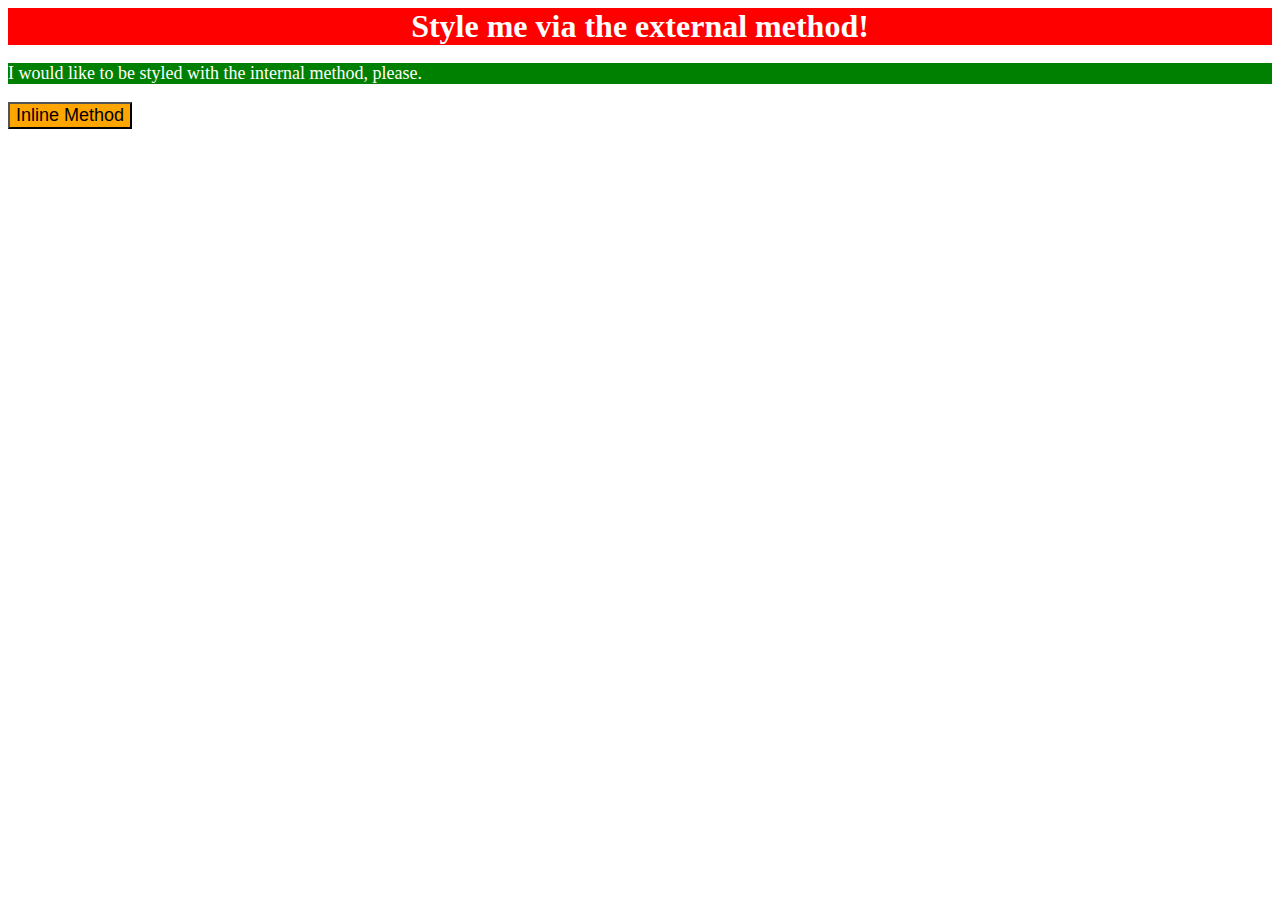
<file: foundations/01-css-methods/index.html>
<!DOCTYPE html>
<html lang="en">
  <head>

    <meta charset="UTF-8">
    <meta http-equiv="X-UA-Compatible" content="IE=edge">
    <meta name="viewport" content="width=device-width, initial-scale=1.0">
    <title>Methods for Adding CSS</title>
    <link rel="stylesheet" href="style.css">
    <style>
      p {
        background-color: green;
        color: white;
        font-size: 18px;
      }
    </style>
  </head>
  <body>
    <div>Style me via the external method!</div>
    <p>I would like to be styled with the internal method, please.</p>
    <button style="background-color: orange; font-size: 18px;">Inline Method</button>
  </body>
</html>
</file>
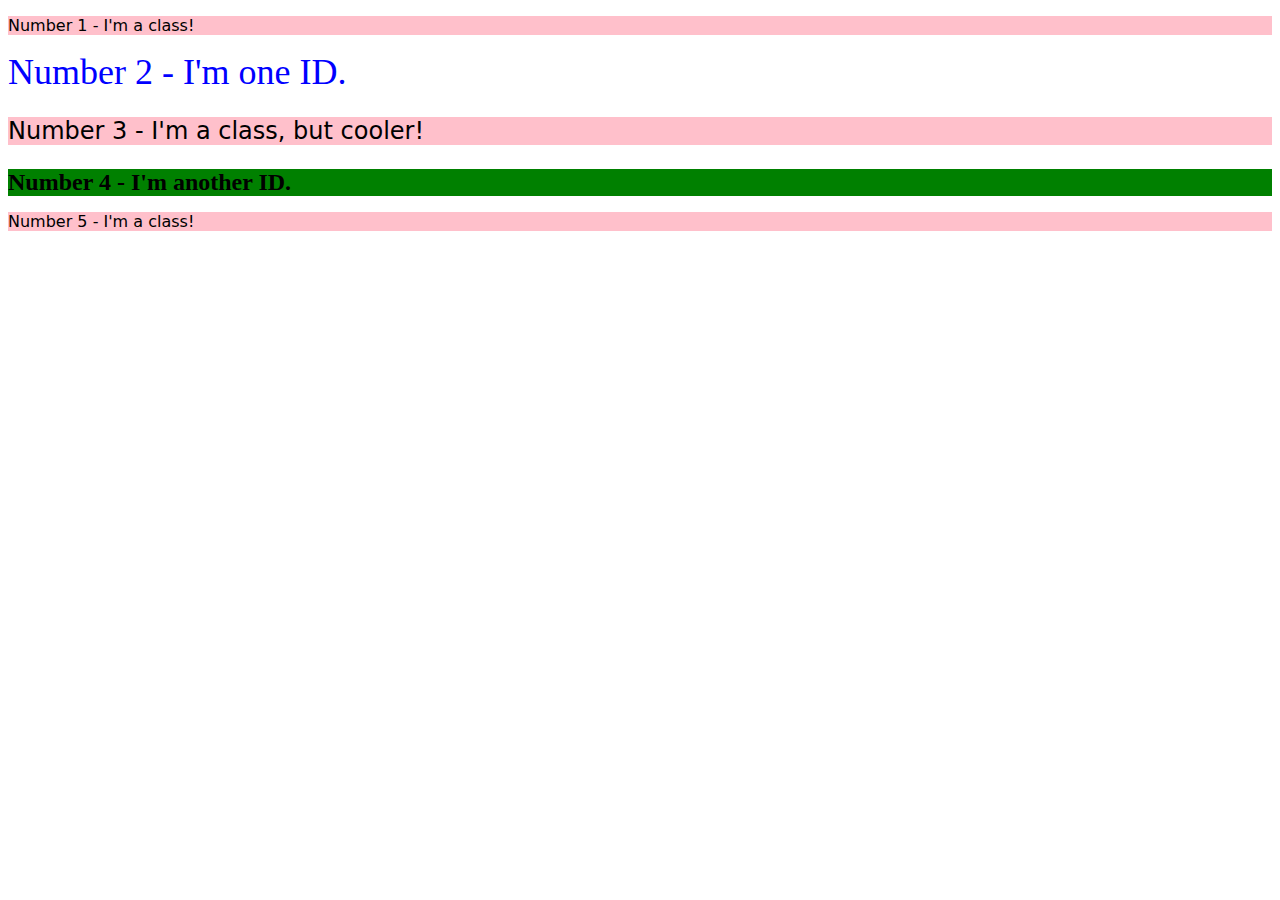
<file: foundations/02-class-id-selectors/index.html>
<!DOCTYPE html>
<html lang="en">
  <head>
    <meta charset="UTF-8">
    <meta http-equiv="X-UA-Compatible" content="IE=edge">
    <meta name="viewport" content="width=device-width, initial-scale=1.0">
    <title>Class and ID Selectors</title>
    <link rel="stylesheet" href="style.css">
  </head>
  <body>
    <p class="odd-number">Number 1 - I'm a class!</p>
    <div id="two">Number 2 - I'm one ID.</div>
    <p class="odd-number change-font-size">Number 3 - I'm a class, but cooler!</p>
    <div id="four" class="change-font-size">Number 4 - I'm another ID.</div>
    <p class="odd-number">Number 5 - I'm a class!</p>
  </body>
</html>
</file>
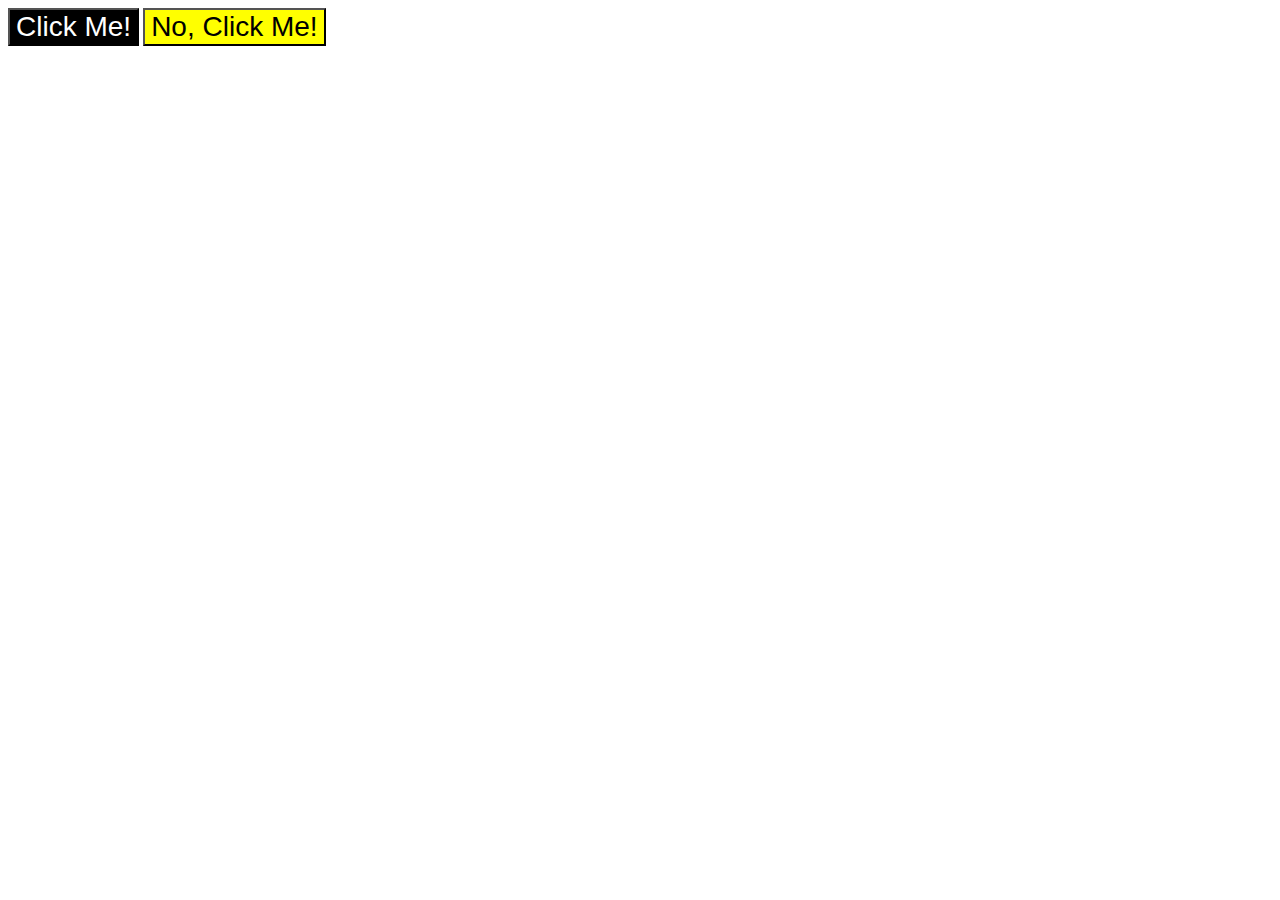
<file: foundations/03-grouping-selectors/index.html>
<!DOCTYPE html>
<html lang="en">
  <head>
    <meta charset="UTF-8">
    <meta http-equiv="X-UA-Compatible" content="IE=edge">
    <meta name="viewport" content="width=device-width, initial-scale=1.0">
    <title>Grouping Selectors</title>
    <link rel="stylesheet" href="style.css">
  </head>
  <body>
    <button class="one">Click Me!</button>
    <button class="two">No, Click Me!</button>
  </body>
</html>
</file>
<file: foundations/01-css-methods/style.css>
div {
    background-color: red;
    color: white;
    font-size: 32px;
    font-weight: bold;
    text-align: center;
}
</file>
<file: foundations/02-class-id-selectors/style.css>
.odd-number {
    background-color: pink;
    font-family: Verdana, "Dejavu Sans", sans-serif;
}

#two {
    color: blue;
    font-size: 36px;
}

.change-font-size {
    font-size: 24px;
}

#four {
    background-color: green;
    font-weight: bold;
}
</file>
<file: foundations/03-grouping-selectors/style.css>
.one {
    background-color: black;
    color: white;
}

.two {
    background-color: yellow;
}

.one,
.two {
    font-size: 28px;
    font-family: Helvetica, "Times New Roman", sans-serif;
}
</file>
